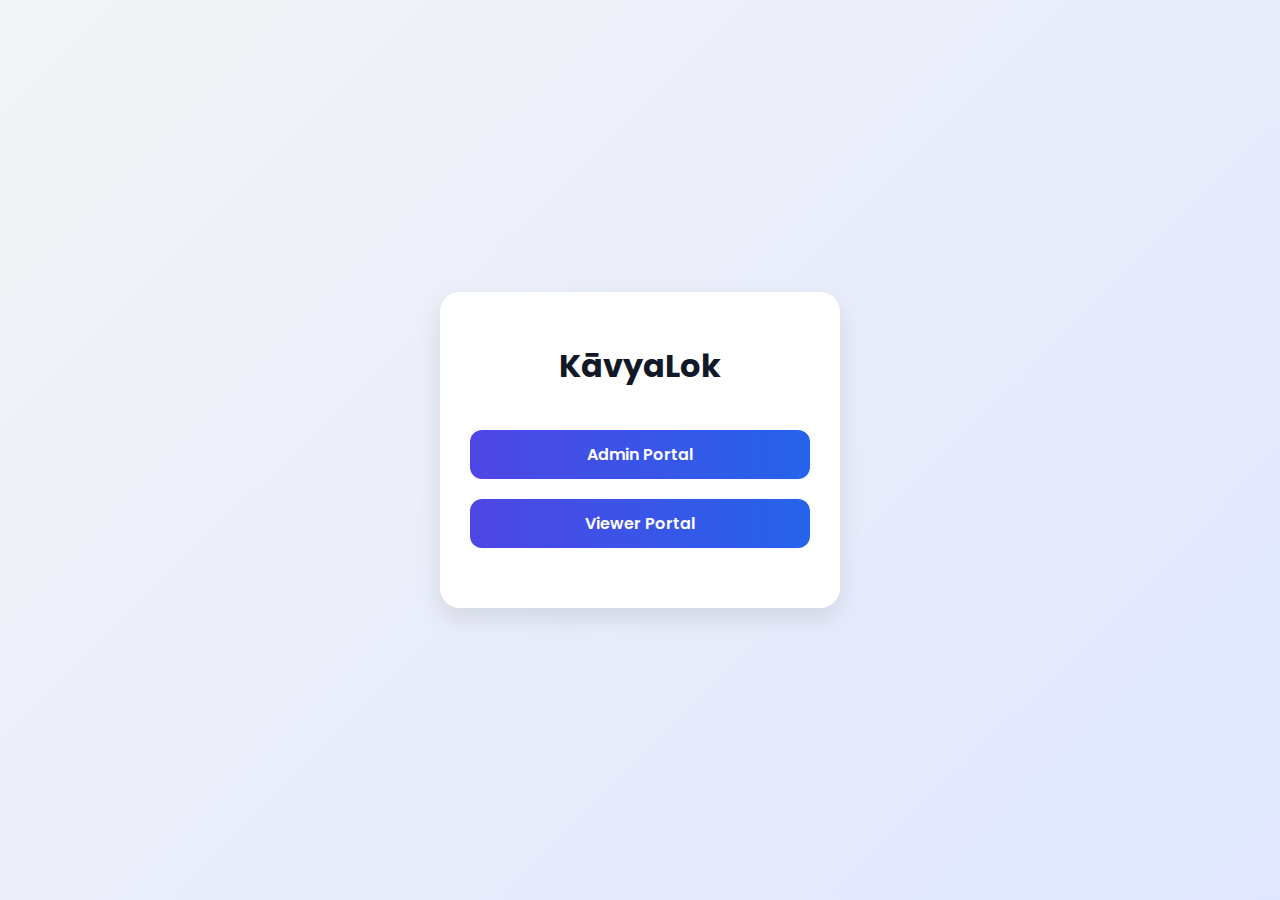
<file: indexdsf.html>
<!DOCTYPE html>
<html lang="en">
<head>
  <meta charset="UTF-8" />
  <meta name="viewport" content="width=device-width, initial-scale=1.0"/>
  <title>KāvyaLok</title>
  <link rel="icon" type="image/png" href="/Designer (4).png">
  <link href="https://fonts.googleapis.com/css2?family=Pacifico&family=Poppins:wght@300;500&display=swap" rel="stylesheet">
  <style>
    * {
      box-sizing: border-box;
      font-family: 'Poppins', sans-serif;
    }

    body {
      margin: 0;
      padding: 0;
      height: 100vh;
      background: linear-gradient(135deg, #f3f4f6, #e0e7ff);
      display: flex;
      align-items: center;
      justify-content: center;
    }

    .card {
      background: #fff;
      border-radius: 20px;
      box-shadow: 0 10px 25px rgba(0, 0, 0, 0.1);
      padding: 50px 30px;
      text-align: center;
      max-width: 400px;
      width: 90%;
      transition: box-shadow 0.3s;
    }

    .card:hover {
      box-shadow: 0 15px 35px rgba(0, 0, 0, 0.15);
    }

    .card h1 {
      margin-top: 0;
      margin-bottom: 30px;
      font-size: 2rem;
      color: #111827;
    }

    .nav-button {
      background: linear-gradient(to right, #4f46e5, #2563eb);
      color: #fff;
      border: none;
      padding: 12px 20px;
      margin: 10px auto;
      width: 100%;
      border-radius: 12px;
      font-size: 1rem;
      font-weight: 600;
      cursor: pointer;
      transition: background 0.3s, transform 0.2s;
    }

    .nav-button:hover {
      background: linear-gradient(to right, #3d37b1, #1b49ac);
      transform: scale(1.03);
    }
  </style>
</head>
<body>
  <div class="card">
    <h1>KāvyaLok</h1>
    <button class="nav-button" onclick="location.href='/Admin'">Admin Portal</button>
    <button class="nav-button" onclick="location.href='/Viewer'">Viewer Portal</button>
  </div>
</body>
</html>
</file>
